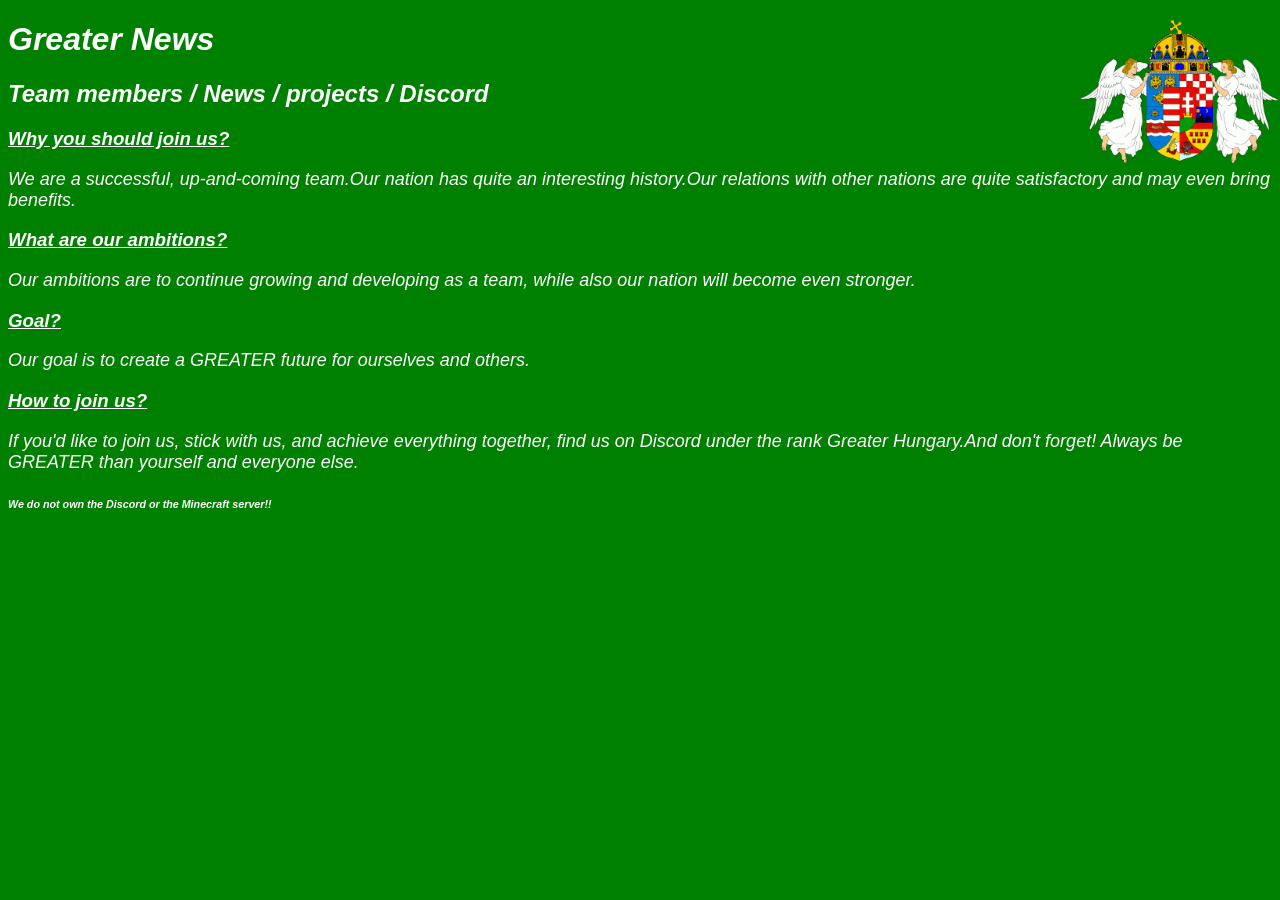
<file: index.html>
<!DOCTYPE html>
<html lang="hu">
<head>
    <meta charset="UTF-8">
    <link rel="stylesheet" href="index.css">
    <title>Greater News</title>
</head>
<body>
  <H1 id="bevezeto">Greater News</h1>
  <img id="Greater" src="Greater.png">

  <h2><a href="tagok.html">Team members</a> / <a href="hirek.html">News</a> / <a href="projects.html">projects</a> / <a href="https://discord.gg/UKXaMdhvBU" target="_blank">Discord</a></h2>

  <h3>Why you should join us?</h3>

  <p class="szoveg">We are a successful, up-and-coming team.Our nation has quite an interesting history.Our relations with other nations are quite satisfactory and may even bring benefits.</p>

  <h3>What are our ambitions?</h3>

  <p class="szoveg">Our ambitions are to continue growing and developing as a team, while also our nation will become even stronger.</p>

  <h3>Goal?</h3>
  <p class="szoveg">Our goal is to create a GREATER future for ourselves and others.</p>

  <h3>How to join us?</h3>
<p class="szoveg">If you'd like to join us, stick with us, and achieve everything together, find us on Discord under the rank Greater Hungary.And don't forget! Always be GREATER than yourself and everyone else.</p>
<h6>We do not own the Discord or the Minecraft server!!</h6>

</body>
</html>
</file>
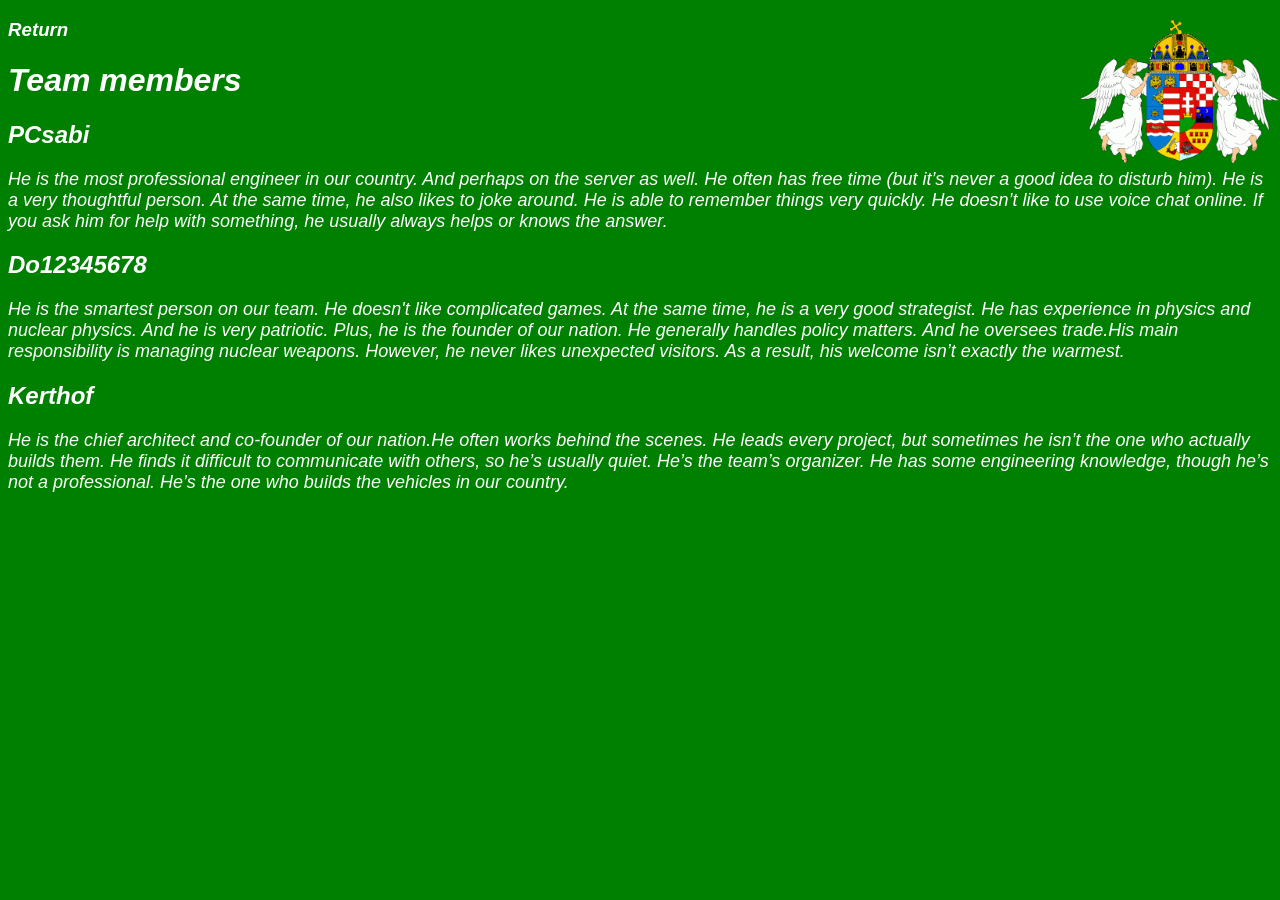
<file: tagok.html>
<!DOCTYPE html>
<html lang="hu">
<head>
    <meta charset="UTF-8">
    <link rel="stylesheet" href="members.css">
    <title>Document</title>
</head>
<body>
    <img id="Greater" src="Greater.png">
    <h3><a href="index.html">Return</a></h3>
    <h1>Team members</h1>

    
    <h2>PCsabi</h2>
    <p class="szoveg">He is the most professional engineer in our country. And perhaps on the server as well. He often has free time (but it’s never a good idea to disturb him). He is a very thoughtful person. At the same time, he also likes to joke around. He is able to remember things very quickly. He doesn’t like to use voice chat online. If you ask him for help with something, he usually always helps or knows the answer.</p>
    <h2>Do12345678</h2>
    <p class="szoveg">He is the smartest person on our team. He doesn't like complicated games. At the same time, he is a very good strategist. He has experience in physics and nuclear physics. And he is very patriotic. Plus, he is the founder of our nation. He generally handles policy matters. And he oversees trade.His main responsibility is managing nuclear weapons. However, he never likes unexpected visitors. As a result, his welcome isn’t exactly the warmest.</p>
    <h2>Kerthof</h2>
    <p class="szoveg">He is the chief architect and co-founder of our nation.He often works behind the scenes. He leads every project, but sometimes he isn’t the one who actually builds them. He finds it difficult to communicate with others, so he’s usually quiet. He’s the team’s organizer. He has some engineering knowledge, though he’s not a professional. He’s the one who builds the vehicles in our country.</p>

</body>
</html>
</file>
<file: index.css>
body {
    color:white;
    background:green;
    font-style:italic;
    font-family:Arial;
}

.id{
    font-size:60px;
    font-weight:bold;

}

.szoveg{
    font-size:18px;

}

#Greater{
    position: absolute;
    top: 0;
    right: 0;
    width:200px;
    height:auto;
    margin-top: 20px;
    margin-right:auto;
}

h3{
    text-decoration: underline;
}
a{
    color: white;
    text-decoration:none;
}
</file>
<file: members.css>
#Greater{
    position: absolute;
    top: 0;
    right: 0;
    width:200px;
    height:auto;
    margin-top: 20px;
    margin-right:auto;
}
.szoveg{
    font-size:18px;

}
body {
    color:white;
    background:green;
    font-style:italic;
    font-family:Arial;
}
h3 {
    text-decoration: none;
}
a{
    color:white;
    text-decoration:none;
}
</file>
